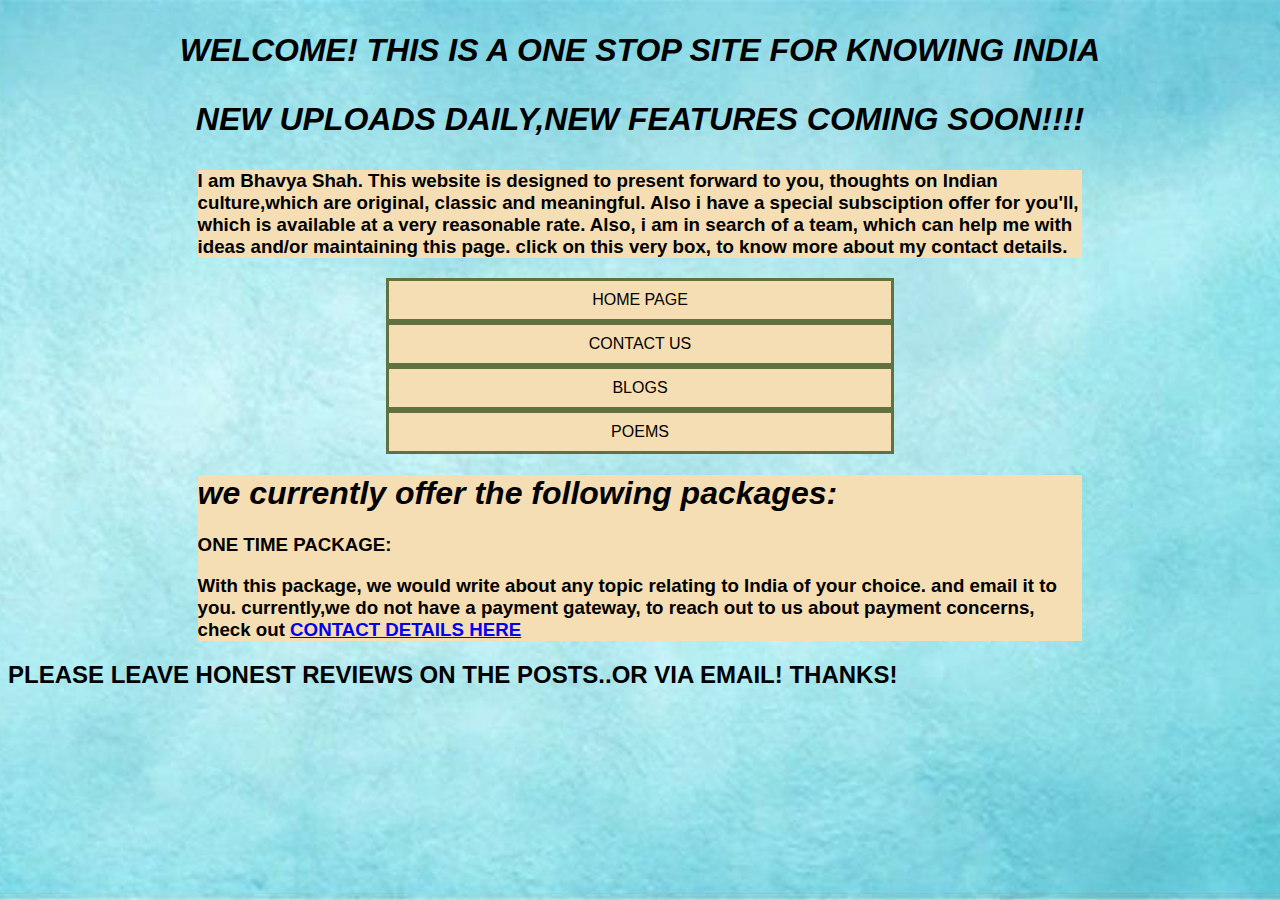
<file: WEBSITE/index.html>
<!DOCTYPE html>
<html>
    <head>
        <meta name="viewport" content="width=device-width, initial-scale=1">
        <meta charset="utf-8">
        <title>Know India</title>
        <link rel="stylesheet" href="index.css">
       
    </head>
    <body>
        <header>
            <h1>
               <p> WELCOME! THIS IS A ONE STOP SITE FOR KNOWING INDIA</p>
               <p> NEW UPLOADS DAILY,NEW FEATURES COMING SOON!!!!</p>
            </h1>
        </header>
        <p>
            <h3>
            <div class= "intro">
                <p><a href="About.html">I am Bhavya Shah. This website is designed to present forward to you, thoughts on
                Indian culture,which are original, classic and meaningful. Also i have a special subsciption offer for
                you'll, which is available at a very reasonable rate. Also, i am in search of a team, which can help
                me with ideas and/or maintaining this page.
                click on this very box, to know more about my contact details.</p> </a>
            </div>    
           
        </h3>
        </p>
        <nav class="sitenav">
            <ul class="group">
               <li class="home1"><a href="HomePage.html">HOME PAGE</a></li>
               <li class="contact1"><a href="Contact.html">CONTACT US</a></li>
               <li class="blog1"><a href="Blog.html">BLOGS</a></li>
               <li class="poem1"><a href="Poem.html">POEMS</a></li>
            </ul>
        </nav>
    <div class="packages">
        <p>
            <h1>we currently offer the following packages:</h1>
            <h3>
                ONE TIME PACKAGE:

            </h3>
            <p><h3>With this package, we would write about any topic relating to India of your choice.
               and email it to you.
               currently,we do not have a payment gateway, to reach out to us about payment concerns,
               check out <a href="Contact.html"> CONTACT DETAILS HERE</a></h3>
            </p>
        </p>
    </div>

    <P><h2>PLEASE LEAVE HONEST REVIEWS ON THE POSTS..OR VIA EMAIL! THANKS!</h2></P>
    </body>
</html>
</file>
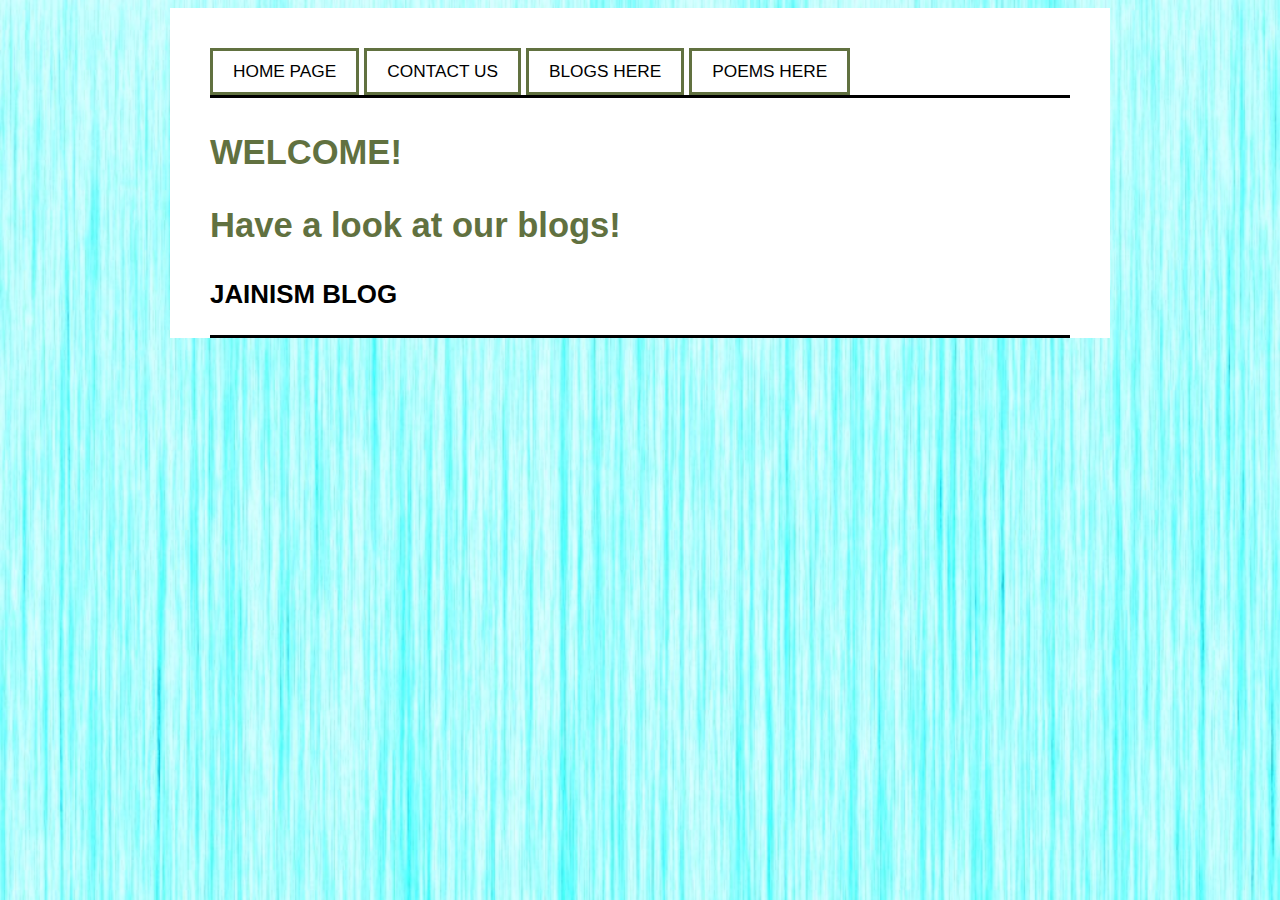
<file: WEBSITE/Blog.html>
<!DOCTYPE html>
<html>
    <head>
        <meta name="viewport" content="width=device-width, initial-scale=1">
        <meta charset="utf-8">
        <title>BLOGS</title>
        <link rel="stylesheet" href="Blog.css">
        
    </head>
    <body>
        <div class="container">
        <header>
            
        <nav class="sitenav">
            <ul class="group">
                <li class="home1"><a href="index.html">HOME PAGE</a></li>
                <li class="contact1"><a href="Contact.html">CONTACT US</a></li>
                <li class="blog1"><a href="Blog.html">BLOGS HERE</a></li>
                <li class="poem1"><a href="Poem.html">POEMS HERE</a></li>
            </ul>
        </nav>
        <div class="content-area">
            <h1>
                <p>WELCOME!</p>
                <p>Have a look at our blogs!</p>
            </h1>
            <h2>
                <p><a href="JainismBlog.html">JAINISM BLOG</a></p>
            </h2>
        </div>
        </div>   
        </header>
    </body>   
</html>
</file>
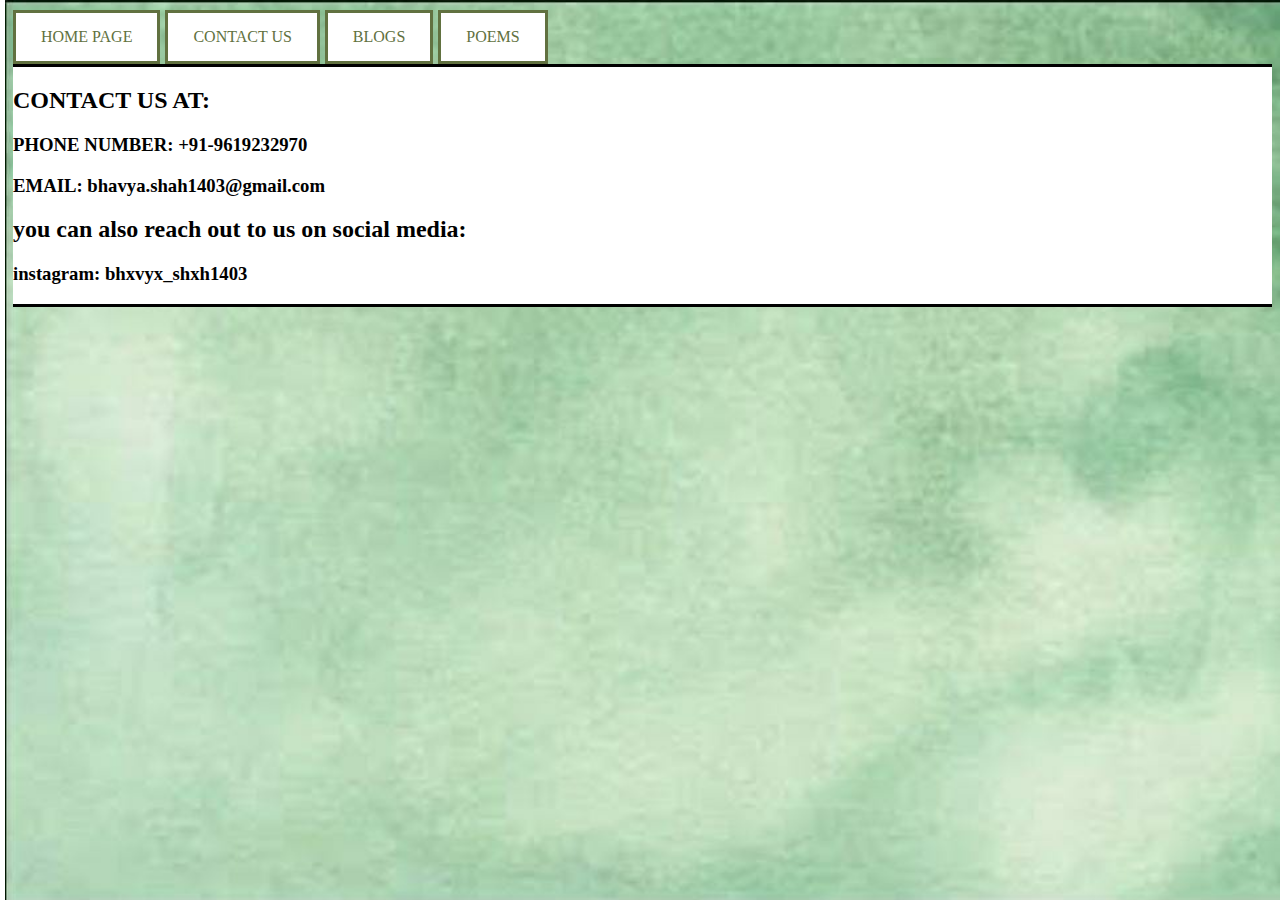
<file: WEBSITE/Contact.html>
<!DOCTYPE html>
<html>

    <head>
        <meta name="viewport" content="width=device-width, initial-scale=1">
        <meta charset="utf-8">
        <title>CONTACT US</title>
        <link rel="stylesheet" href="Contact.css">
       
    </head>
    <body>
        <nav class="sitenav">
            <ul class="group">
                <li class="home1"><a href="index.html">HOME PAGE</a></li>
         <li class="contact1"><a href="Contact.html">CONTACT US</a></li>
         <li class="blog1"><a href="Blog.html">BLOGS</a></li>
         <li class="poem1"><a href="Poem.html">POEMS</a></li>
            </ul>
        </nav>
         
    <div class="contact">
        <p><h2>CONTACT US AT:</h2> <P>
        <p><h3>PHONE NUMBER: +91-9619232970</h3></p>
        <P><H3>EMAIL: bhavya.shah1403@gmail.com</H3></P>    
        <p><h2>you can also reach out to us on social media:</h2></p>
        <p><h3>instagram: bhxvyx_shxh1403</h3></p>
    </div>
    </body>

</html>
</file>
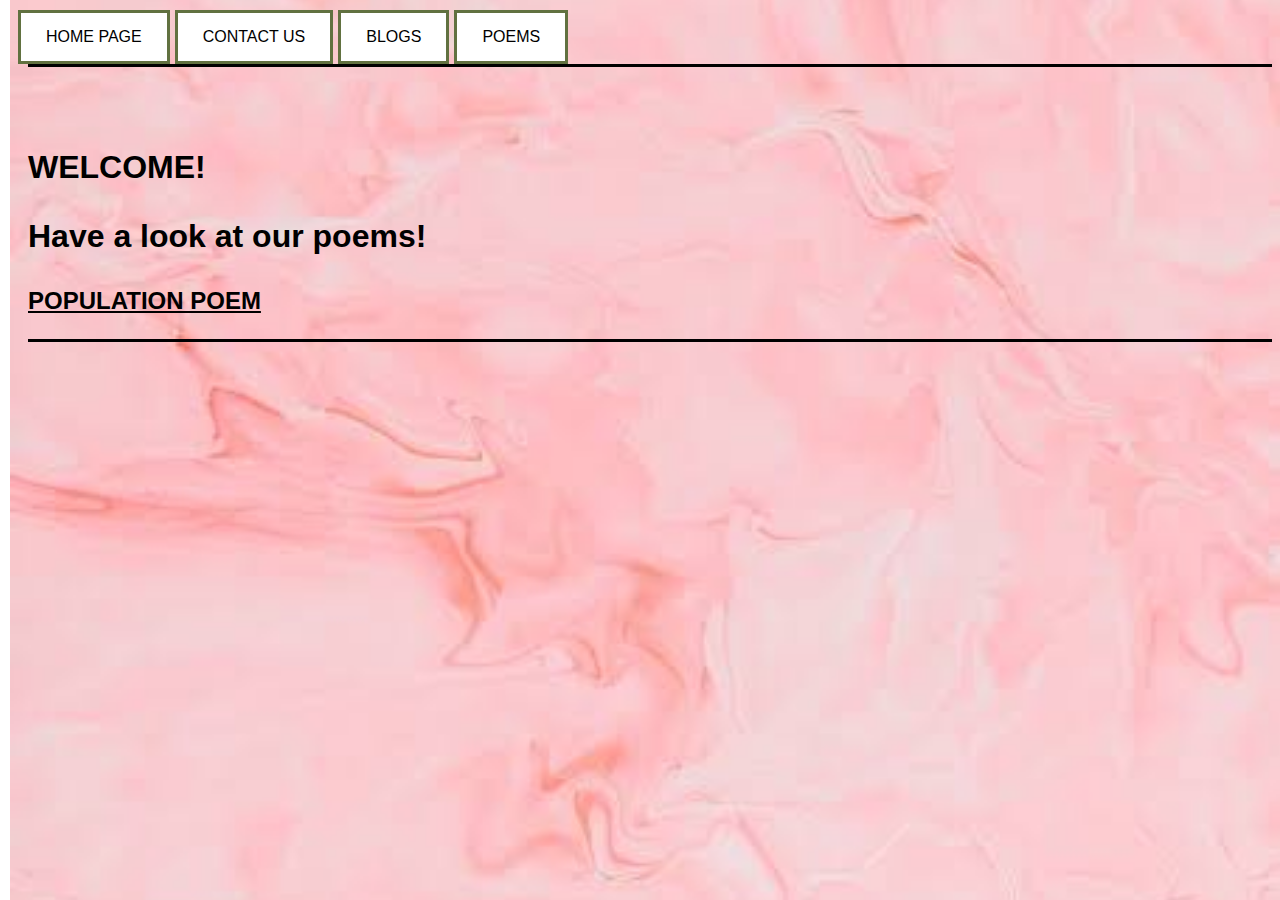
<file: WEBSITE/Poem.html>
<!DOCTYPE html>
<html>
    <head>
        <meta name="viewport" content="width=device-width, initial-scale=1">
        <meta charset="utf-8">
        <title>POEMS</title>
        <link rel="stylesheet" href="Poem.css">
        
    </head>
    <body>
       
        <header>
            

            <nav class= "sitenav">
                <ul class="group">
                    <li class="home1"><a href="index.html">HOME PAGE</a></li>
                    <li class="contact1"><a href="Contact.html">CONTACT US</a></li>
                    <li class="blog1"><a href="Blog.html">BLOGS</a></li>
                    <li class="poem1"><a href="Poem.html">POEMS</a></li>
                </ul>
            </nav>

        </header>              
            <div class="container">
            <h1>
                <p>WELCOME!</p>
               <p>Have a look at our poems!</p>
           </h1>
           <h2>
               <p><a href="PopulationPoem.html">POPULATION POEM</a></p>
           </h2>
        </div>
        
    </body>   
</html>
</file>
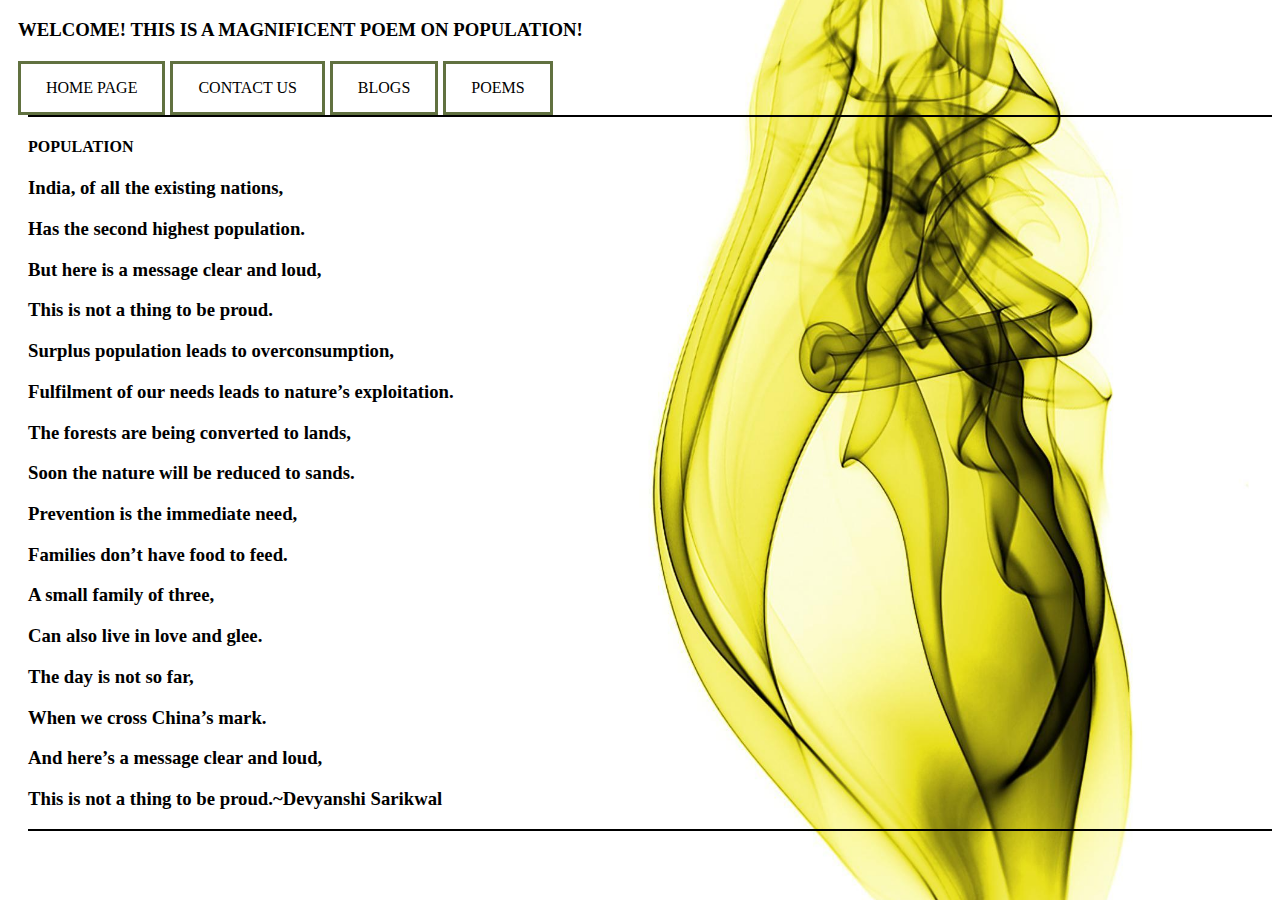
<file: WEBSITE/PopulationPoem.html>
<!DOCTYPE html>
<html>
    <head>
        <meta name="viewport" content="width=device-width, initial-scale=1">
        <meta charset="utf-8">
        <title>POPULATION POEM</title>
        <link rel="stylesheet" href="PopulationPoem.css">
        
        
    </head>
    <body>
        <header>
            <h3>
                WELCOME!
                THIS IS A MAGNIFICENT POEM ON POPULATION!
            </h3>
            <nav class="sitenav">
                <ul class="group">
                    <li class="home1"><a href="index.html">HOME PAGE</a></li>
                    <li class="contact1"><a href="Contact.html">CONTACT US</a></li>
                    <li class="blog1"><a href="Blog.html">BLOGS</a></li>
                    <li class="poem1"><a href="Poem.html">POEMS</a></li>
                </ul>
            </nav>
        </header>
            <div class="poem group">
            <p><h4>POPULATION</h4> </p>
         <h3> <p>India, of all the existing nations,</p>
           <p>Has the second highest population.</p>
           <p>But here is a message clear and loud,</p>
           <p>This is not a thing to be proud.</p>
            
            <p>Surplus population leads to overconsumption,</p>
            <p>Fulfilment of our needs leads to nature’s exploitation.</p>
            <p>The forests are being converted to lands,</p>
            <p>Soon the nature will be reduced to sands.</p>
            
           <p>Prevention is the immediate need,</p>
           <p>Families don’t have food to feed.</p>
           <p>A small family of three,</p>
           <p>Can also live in love and glee.</p>
            
           <p>The day is not so far,</p>
           <p>When we cross China’s mark.</p>
           <p>And here’s a message clear and loud,</p>
           <p>This is not a thing to be proud.~Devyanshi Sarikwal</p></h3>
        </div>
           </body>
</body>
</html>
</file>
<file: WEBSITE/index.css>
html{
    
    background-image: url(images/backHome2.jpg);
    height: 100%;
    background-position: center;
    background-repeat: repeat-y;
    background-size: cover;
    font-family: tahoma,sans-serif;
    font-weight: 87%;
}

h1{
    font-style: italic;
}



.group::before,
.group::after{
    content: "";
    display: table;
}

.group::after{
    clear: both;
}
.group{
    zoom: 1;
}

header h1 p{
   text-align: center;
}

.intro{
    width: 70%;
    display: block;
    background-color: wheat;
    text-decoration: none;
    margin-left: auto;
    margin-right: auto;
}


.packages{
    width: 70%;
    display: block;
    background-color: wheat;
    text-decoration: none;
    margin-left: auto;
    margin-right: auto;
}
.intro a{
    color: black;
    text-decoration: none;
}

.intro:hover{
    background-color:rgb(175, 189, 114) ;
}


.sitenav li
{
    list-style: none;
 
}

.sitenav ul{
    margin: 0;
    padding: 0;
    margin-top: 20px;
    margin-left: auto;
    margin-right: auto;
}

img{
    max-width: 100%;
    height: auto;
}

.sitenav a{
    background-color: wheat;
    display: block;
    color:black;
    text-decoration: none;
    text-align: center;
    padding: 10px 20px;
    border: 3px solid #617140;
    margin-left: 100mm;
    margin-right: 100mm;
}

.sitenav a:hover{
    background-color: lightseagreen;
}


@-webkit-keyframes fadeBounce{
    0%
    {
        opacity: 0;
        transform: translateY(-200%);
    }

    40%
    {
        transform: translateY(0);
    }
    55%
    {
        transform: translateY(-6px);
    }
    70%
    {
        opacity: 1;
        transform: translateY(0);
    }
    85%
    {
        transform: translateY(-3px);
    }

    100%{
        opacity: 1;
        transform: translateY(0);
    }
}
@keyframes fadeBounce{
    0%
    {
        opacity: 0;
        transform: translateY(-200%);
    }

    40%
    {
        transform: translateY(0);
    }
    55%
    {
        transform: translateY(-6px);
    }
    70%
    {
        opacity: 1;
        transform: translateY(0);
    }
    85%
    {
        transform: translateY(-3px);
    }

    100%{
        opacity: 1;
        transform: translateY(0);
    }
    
   
}
.home1 {
    -webkit-animation: fadeBounce 1s;
    animation: fadeBounce 1s;
}
.contact1{
    -webkit-animation: fadeBounce 1s;
    animation: fadeBounce 1s;
}
.blog1{
    -webkit-animation: fadeBounce 1s;
    animation: fadeBounce 1s;
}
.poem1{
    -webkit-animation: fadeBounce 1s;
    animation: fadeBounce 1s;
}
@media screen and (max-width:900px)
{
   .sitenav li{
     
       margin-right: 0px;
   } 
   .sitenav a{
       background-color: white;
       padding: 15px 0;
       margin-right: 5px;
       margin-bottom: 5px;
       margin-left: 0mm;
        margin-right: 0mm;
       
   }
  
  }

@media screen and (max-width:480px)
{
    .packages{
        padding-left: 20px;
        padding-right: 20px;
       
    }
    .sitenav li{
        
        margin-right: 0px;
    } 
    .sitenav a{
        padding: 15px 0;
        margin-right: 5px;
        margin-bottom: 5px;
        margin-left: 0mm;
        margin-right: 0mm;
        
       
    }
}


@media screen and (min-width:1300px)
{
    .packages{
    max-width: 1200px;
    }
    body{
        font-size: 18px;
    }
}
</file>
<file: WEBSITE/Blog.css>
html{
    
    background-image: url(images/backBlue.jpg);
    height: 100%;
    background-position: center;
    background-repeat: no-repeat;
    background-size: cover;
    font-family: cursive,sans-serif;
}


.sitenav li
{
    list-style: none;
    float: left;
    margin-right: 5px;
}

.sitenav ul{
    margin: 0;
    padding: 0;
    margin-top: 20px;
}

img{
    max-width: 100%;
    height: auto;
}

.sitenav a{
    display: block;
    color:black;
    text-decoration: none;
    padding: 10px 20px;
    border: 3px solid #617140;
}

.sitenav a:hover{
    background-color: #e5e9dc;
}


.group::before,
.group::after{
    content: "";
    display: table;
}

.group::after{
    clear: both;
}
.group{
    zoom: 1;
}


header{
    padding-top: 20px;
    color:#617140;
    font-weight: normal;

}
.container{
    
    background-color: white;
    max-width: 940px;
    margin-left: auto;
    margin-right: auto;
    padding-left: 40px;
    padding-right: 40px;
    box-sizing: border-box;
    font-size: 108%;
}


.content-area{
    border-top: 3px solid black;
    border-bottom: 3px solid black;
}

.content-area a{
    text-decoration: none;
    color: black;
}
@-webkit-keyframes fadeBounce{
    0%
    {
        opacity: 0;
        transform: translateY(-200%);
    }

    40%
    {
        transform: translateY(0);
    }
    55%
    {
        transform: translateY(-6px);
    }
    70%
    {
        opacity: 1;
        transform: translateY(0);
    }
    85%
    {
        transform: translateY(-3px);
    }

    100%{
        opacity: 1;
        transform: translateY(0);
    }
}
@keyframes fadeBounce{
    0%
    {
        opacity: 0;
        transform: translateY(-200%);
    }

    40%
    {
        transform: translateY(0);
    }
    55%
    {
        transform: translateY(-6px);
    }
    70%
    {
        opacity: 1;
        transform: translateY(0);
    }
    85%
    {
        transform: translateY(-3px);
    }

    100%{
        opacity: 1;
        transform: translateY(0);
    }
    
   
}
.home1 {
    -webkit-animation: fadeBounce 1s;
    animation: fadeBounce 1s;
}
.contact1{
    -webkit-animation: fadeBounce 1s;
    animation: fadeBounce 1s;
}
.blog1{
    -webkit-animation: fadeBounce 1s;
    animation: fadeBounce 1s;
}
.poem1{
    -webkit-animation: fadeBounce 1s;
    animation: fadeBounce 1s;
}

@media screen and (max-width:700px)
{
   .sitenav li{
       width: 33.332%;
       margin-right: 0px;
   } 
   .sitenav a{
       padding: 15px 0;
       margin-right: 5px;
       margin-bottom: 5px;
       text-align: center;
   }
  
  }

@media screen and (max-width:480px)
{
    .container{
        padding-left: 20px;
        padding-right: 20px;
        padding-top:20px;
    }
    .sitenav li{
        width: 50%;
       
        margin-right: 0px;
    } 
    .sitenav a{
        padding: 15px 0;
        margin-right: 5px;
        margin-bottom: 5px;
        text-align: center;
       
    }
}
@media screen and (min-width:1300px)
{
    .container{
    max-width: 1200px;
    }
    body{
        font-size: 18px;
    }
}
</file>
<file: WEBSITE/Contact.css>
html{
    background-image: url(images/backimage5.jpg);
        
    height: 100%;
    background-position: center;
    background-repeat: repeat-y;
    border: lightgreen;
    background-size: cover;
    font-family: cursive;
    margin-left: 5px;
    }
 .sitenav li
 {
     list-style: none;
     float:left;
     margin-right: 5px;
 }
 
 .sitenav ul{
     margin: 0;
     padding: 0;
     margin-top: 10px;
 }
 
 img{
     max-width: 100%;
     height: auto;
 }
 
 .sitenav a{
     display: block;
     background-color: white;
     color:#617140 ;
     text-decoration: none;
     padding: 15px 25px;
     border: 3px solid #617140;
     box-sizing: border-box;
     
 }
 
 .sitenav a:hover{
     background-color: limegreen;
 }


 .group::before,
 .group::after{
     content: "";
     display: table;
 }
 
 .group::after{
     clear: both;
 }
 .group{
     zoom: 1;
 }
 
  .contact{
      border-top: 3px solid black;
      border-bottom: 3px solid black;
      background-color: white;
  }
  
@-webkit-keyframes fadeBounce{
    0%
    {
        opacity: 0;
        transform: translateY(-200%);
    }

    40%
    {
        transform: translateY(0);
    }
    55%
    {
        transform: translateY(-6px);
    }
    70%
    {
        opacity: 1;
        transform: translateY(0);
    }
    85%
    {
        transform: translateY(-3px);
    }

    100%{
        opacity: 1;
        transform: translateY(0);
    }
}
@keyframes fadeBounce{
    0%
    {
        opacity: 0;
        transform: translateY(-200%);
    }

    40%
    {
        transform: translateY(0);
    }
    55%
    {
        transform: translateY(-6px);
    }
    70%
    {
        opacity: 1;
        transform: translateY(0);
    }
    85%
    {
        transform: translateY(-3px);
    }

    100%{
        opacity: 1;
        transform: translateY(0);
    }
    
   
}
.home1 {
    -webkit-animation: fadeBounce 1s;
    animation: fadeBounce 1s;
}
.contact1{
    -webkit-animation: fadeBounce 1s;
    animation: fadeBounce 1s;
}
.blog1{
    -webkit-animation: fadeBounce 1s;
    animation: fadeBounce 1s;
}
.poem1{
    -webkit-animation: fadeBounce 1s;
    animation: fadeBounce 1s;
}





@media screen and (max-width:700px)
{
   .sitenav li{
       width: 33.332%;
       margin-right: 0px;
   } 
   .sitenav a{
       padding: 15px 0;
       margin-right: 5px;
       margin-bottom: 5px;
       text-align: center;
   }
  
  }

  @media screen and (max-width:480px)
{
    .contact{
        padding-left: 20px;
        padding-right: 20px;
        padding-top:20px;
    }
    .sitenav li{
        width: 50%;
        margin-right: 0px;
    } 
    .sitenav a{
        padding: 15px 0;
        margin-right: 5px;
        margin-bottom: 5px;
        text-align: center;
    }
}
@media screen and (min-width:1300px)
{
    .contact{
    max-width: 1200px;
    }
    body{
        font-size: 18px;
    }
}
</file>
<file: WEBSITE/Poem.css>
html{
    background-image: url(images/backPink.jpg);
        
    height: 100%;
    background-position: center;
    background-repeat: repeat-y;
    border: lightgreen;
    background-size: cover;
    font-family: cursive,sans-serif;
    margin-left: 10px;
    }

.container{
    display: block;
    margin-left: 10px;
    margin-right: auto;
    padding-top: 50px;
    
    border-top: 3px solid black;
    border-bottom: 3px solid black;
    box-sizing: border-box;    

}


 .sitenav li
{
    list-style: none;
    float:left;
    margin-right: 5px;
}

.sitenav ul{
    margin: 0;
    padding: 0;
    margin-top: 10px;
}

img{
    max-width: 100%;
    height: auto;
}

.sitenav a{
    display: block;
    background-color: white;
    color:black ;
    text-decoration: none;
    padding: 15px 25px;
    border: 3px solid #617140;
    box-sizing: border-box;
    
}

.sitenav a:hover{
    background-color: #e5e9dc;
}

 h2 a{
   
    color: black;

}

.group::before,
.group::after{
    content: "";
    display: table;
}

.group::after{
    clear: both;
}
.group{
    zoom: 1;
}


@-webkit-keyframes fadeBounce{
    0%
    {
        opacity: 0;
        transform: translateY(-200%);
    }

    40%
    {
        transform: translateY(0);
    }
    55%
    {
        transform: translateY(-6px);
    }
    70%
    {
        opacity: 1;
        transform: translateY(0);
    }
    85%
    {
        transform: translateY(-3px);
    }

    100%{
        opacity: 1;
        transform: translateY(0);
    }
}
@keyframes fadeBounce{
    0%
    {
        opacity: 0;
        transform: translateY(-200%);
    }

    40%
    {
        transform: translateY(0);
    }
    55%
    {
        transform: translateY(-6px);
    }
    70%
    {
        opacity: 1;
        transform: translateY(0);
    }
    85%
    {
        transform: translateY(-3px);
    }

    100%{
        opacity: 1;
        transform: translateY(0);
    }
    
   
}
.home1 {
    -webkit-animation: fadeBounce 1s;
    animation: fadeBounce 1s;
}
.contact1{
    -webkit-animation: fadeBounce 1s;
    animation: fadeBounce 1s;
}
.blog1{
    -webkit-animation: fadeBounce 1s;
    animation: fadeBounce 1s;
}
.poem1{
    -webkit-animation: fadeBounce 1s;
    animation: fadeBounce 1s;
}


@media screen and (max-width:700px)
{
   .sitenav li{
       width: 33.332%;
       margin-right: 0px;
   } 
   .sitenav a{
       padding: 15px 0;
       margin-right: 5px;
       margin-bottom: 5px;
       text-align: center;
   }
  
  }


@media screen and (max-width:480px)
{
    .container{
        padding-left: 20px;
        padding-right: 20px;
        padding-top:20px;
    }
    .sitenav li{
        width: 50%;
        margin-right: 0px;
    } 
    .sitenav a{
        padding: 15px 0;
        margin-right: 5px;
        margin-bottom: 5px;
        text-align: center;
    }
}
@media screen and (min-width:1300px)
{
    .container{
    max-width: 1200px;
    }
    body{
        font-size: 18px;
    }
}
</file>
<file: WEBSITE/PopulationPoem.css>
html{
    margin-left: 10px;
background-image: url(images/backPop.jpg);
    
height: 100%;
background-position: center;
background-repeat: repeat-y;
border: lightgreen;
background-size: cover;
}

.poem{
    margin-bottom: auto;
    margin-top: auto;
    margin-left: 10px;
    border-top: 2px solid black;
    border-bottom: 2px solid black;
}
.sitenav li
{
    list-style: none;
    float: left;
    margin-right: 5px;
}

.sitenav ul{
    margin: 0;
    padding: 0;
    margin-top: 20px;
}

img{
    max-width: 100%;
    height: auto;
}

.sitenav a{
    display: block;
    color:black;

    text-decoration: none;
    padding: 15px 25px;
    border: 3px solid #617140;
}

.sitenav a:hover{
    background-color: #e5e9dc;
}

.group::before,
.group::after{
    content: "";
    display: table;
}

.group::after{
    clear: both;
}
.group{
    zoom: 1;
}



@-webkit-keyframes fadeBounce{
    0%
    {
        opacity: 0;
        transform: translateY(-200%);
    }

    40%
    {
        transform: translateY(0);
    }
    55%
    {
        transform: translateY(-6px);
    }
    70%
    {
        opacity: 1;
        transform: translateY(0);
    }
    85%
    {
        transform: translateY(-3px);
    }

    100%{
        opacity: 1;
        transform: translateY(0);
    }
}
@keyframes fadeBounce{
    0%
    {
        opacity: 0;
        transform: translateY(-200%);
    }

    40%
    {
        transform: translateY(0);
    }
    55%
    {
        transform: translateY(-6px);
    }
    70%
    {
        opacity: 1;
        transform: translateY(0);
    }
    85%
    {
        transform: translateY(-3px);
    }

    100%{
        opacity: 1;
        transform: translateY(0);
    }
    
   
}
.home1 {
    -webkit-animation: fadeBounce 1s;
    animation: fadeBounce 1s;
}
.contact1{
    -webkit-animation: fadeBounce 1s;
    animation: fadeBounce 1s;
}
.blog1{
    -webkit-animation: fadeBounce 1s;
    animation: fadeBounce 1s;
}
.poem1{
    -webkit-animation: fadeBounce 1s;
    animation: fadeBounce 1s;
}



@media screen and (max-width:700px)
{
   .sitenav li{
       width: 33.332%;
       margin-right: 0px;
   } 
   .sitenav a{
       padding: 15px 0;
       margin-right: 5px;
       margin-bottom: 5px;
       text-align: center;
   }
  
}

@media screen and (max-width:480px)
{
    .poem{
        padding-left: 20px;
        padding-right: 20px;
        padding-top:20px;
    }
    .sitenav li{
        width: 50%;
        margin-right: 0px;
    } 
    .sitenav a{
        padding: 15px 0;
        margin-right: 5px;
        margin-bottom: 5px;
        text-align: center;
    }
}
@media screen and (min-width:1300px)
{
    .poem{
    max-width: 1200px;
    }
    body{
        font-size: 18px;
    }
}
</file>
